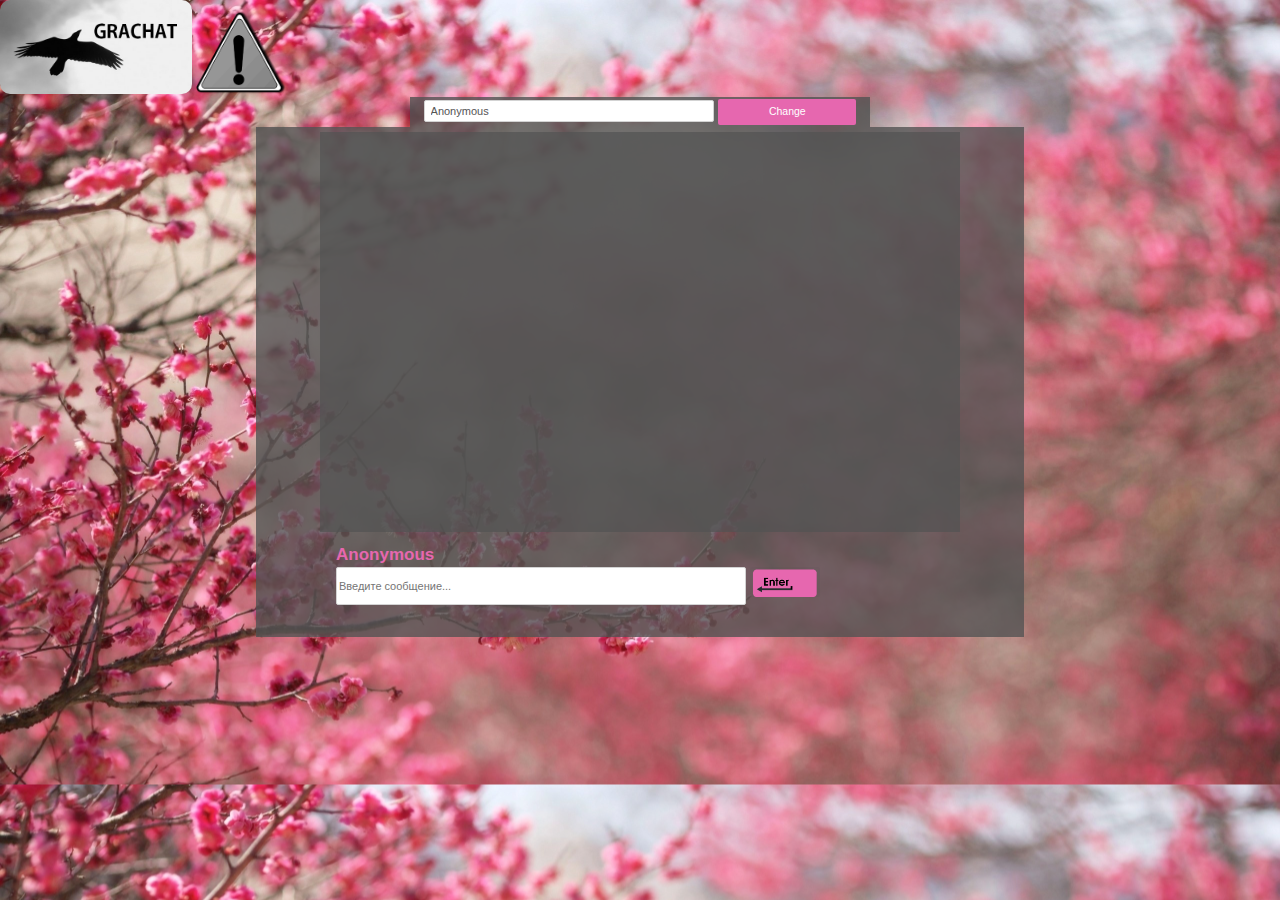
<file: UI/homepage.html>
<!DOCTYPE html>
<html>
    <head lang="en">
    <meta charset="UTF-8">
    <title>GRACHAT</title>
    <script src="chatScript.js"></script>
    <link rel="stylesheet" href="css/style.css"/>

</head>
<body onload = "run()">
    <div class = "all">
        <div class = "top">
            <img src = "images/logo.jpg" class = "img">
            <span class = "warning" > </span>
            <div class = "inputName">
                <input id = "nameInput" type = "text" class = "input" value = "Anonymous">
                <button type = "button" class = "changeButton">Change</button>
            </div>
        </div>
         <div class = "content">
            <div class ="chatBox" id="chat">
                <ul class="items" id="list">
            </ul>

            </div>
            <div class = "inputMessage">
                <div  id="current"> 
                    Anonymous
                </div>
                <div class ="add">
                    <input class = "fieldMessage" id = "fieldMessage" type = "text"  placeholder = "Введите cообщение...">
                    <button type = "button" class = "mesButton"></button>
                </div>
            </div>
         </div>
         <div class="podval">
              
         </div>
    </div>
</body>
</html>
</file>
<file: UI/css/style.css>
body{
  background-image: url(../images/background.jpg);
  background-size: cover;
  background-repeat: repeat-y;
  margin: 0;

}
.all{
  word-wrap: break-word;
  width: 100%;
  max-width: 1900px;
  min-width: 300px;
  font-family: tahoma, arial, verdana, sans-serif, Lucida Sans;
  font-size: 15px;
  
  
}
.img {
  height: 15%;
  width: 15%;
  border-radius: 10px;
 
}
.warning{
  height: 7%;
  width: 7%;
}
.top{
  height: 20%;
  width: 100%;
  text-align: left;
  margin:0 auto;
  color: red;
  font-size: 100%;
  
}

.inputName {
  text-align: center;
  height: 50%;
  width: 36%;
  margin: auto;
  padding: 2px 0 2px 0;
  background-color: rgba(83,83,83,0.8);
  color: white;
}
.input { 
  height: 90%;
  width: 60%;
  padding: 4px 6px;
  font-size: 11px;
  display: inline-block;
  line-height: 20px;
  outline: none;
  color: #555555;  
  border: 1px solid #d3d3d3;
  border-radius: 2px;
  font-family: tahoma, arial, verdana, sans-serif, Lucida Sans;
}

.content{
  width: 50%;
  height: 500px;
  margin: auto;
  padding: 5px 5% 5px 5%;
  background-color: rgba(83,83,83,0.8);
}
.chatBox{
  text-align: left;
  background-color: rgba(83,83,83,0.7);
  overflow: auto;
  width: 100%;
  height: 80%;
  margin: auto;
}
.inputMessage{
  font-size: 100%;
  padding-top: 2%;
  text-align: left;
  width: 95%;
  margin: auto;
  height: 15%;
  text-align: left;
  font-weight: 600;
  color: #C4C4C4;
}
.inputMessageEdit{
  font-size: 100%;
  padding-top: 2%;
  text-align: left;
  width: 95%;
  margin: auto;
  height: 15%;
  text-align: left;
  font-weight: 600;
  color: #C4C4C4;
}
#current{
  word-wrap: break-word;
  width: 50%;
  height: 30%;
  font-family: tahoma, arial, verdana, sans-serif, Lucida Sans;
  font-size: 17px;
  color: #E667AF;
  font-weight: 900;
  float: left;  
  clear: both;
}

.add {
  padding-top: 5px;
  width: 95%;
  height: 50%; 

}
.add #fieldMessage{

  height: 90%;
  width: 70%;
  font-size: 11px;
  display: inline-block;
  line-height: 20px;
  outline: none;
  color: #555555;  
  border: 1px solid #d3d3d3;
  border-radius: 2px;
  font-family: tahoma, arial, verdana, sans-serif, Lucida Sans;
}

::-webkit-scrollbar {
  width: 5px;
  height: 5px;
}

::-webkit-scrollbar-track-piece{
  background-color: #ffffff;
  -webkit-border-radius: 5px;
}

::-webkit-scrollbar-thumb:vertical{
  height: 5px;
  background-color: #E667AF;
  -webkit-border-radius: 5px;
}

::-webkit-scrollbar-thumb:horizontal{
  width: 5px;
  background-color: #E667AF;
  -webkit-border-radius: 5px;
}

.items {
  width: 95%;
  padding-left: 0;
  margin-top: 0; 

  padding-top: 8px;
}

.item {
  font-size: 15px;
  margin-top: 1%;
  margin-bottom: 1%;
  margin-left: 1%;
  width: 70%;
  text-align: left;
  padding: 7px;
  border: 0;
  border-radius: 10px;
  font-family: tahoma, arial, verdana, sans-serif, Lucida Sans;
  background-color: rgba(83,83,83, 0.8);
  color: #FFF;
  word-wrap: break-word;
  float: left;
  clear: both;
  box-shadow:
  5px 5px 5px rgba(0,0,0,0.4);
}
.changeButton{
  width: 30%;
  height: 95%;
  padding: 6px 16px 7px 16px;
  font-size: 70%;
  display: inline-block;
  cursor: pointer;
  outline: none;
  font-family: tahoma, arial, verdana, sans-serif, Lucida Sans;
  line-height: 13px;
  background-color: #E667AF;
  color: #FFF;
  border: 0;
  border-radius: 2px;
}
.changeButton:hover{
  box-shadow:
 0px 1px 1px rgba(255,255,255,0.8) inset,
 1px 1px 1px rgba(0,0,0,0.4);
}

.mesButton{
 
  padding: 6px 16px 7px 16px;
  font-size: 70%;
  line-height: 13px;
  background-color: rgba(83,83,83,0.1);
  color: #FFF;
  border: 0;
  border-radius: 2px;
  width: 70px;
  height:30px;
  background-image: url(../images/enter.png);
  background-size: cover;
  display: inline-block;
  cursor: pointer;
  outline: none;
  font-family: tahoma, arial, verdana, sans-serif, Lucida Sans; 
}
.mesButton:hover{
  box-shadow:
 0px 1px 1px rgba(255,255,255,0.8) inset,
 1px 1px 1px rgba(0,0,0,0.4);
}
.del{
  width: 20px;
  height: 20px;
  background-image: url(../images/delete.png);
  background-size: cover;
  padding: 6px;
  margin: 5px;
  font-size: 11px;
  display: inline-block;
  cursor: pointer;
  outline: none;
  font-family: tahoma, arial, verdana, sans-serif, Lucida Sans;
  line-height: 13px;
  background-color: rgba(83,83,83,0);
  color: #FFF;
  border: 0;
  border-radius: 2px;

}
.del:hover {
  box-shadow:
 1px 1px 1px rgba(255,255,255,0.4) inset,
 1px 1px 1px rgba(0,0,0,0.4);
}

.del:active {
 box-shadow:
 0px 0px 1px rgba(0,0,0,0.5) inset,
 3px 3px 5px rgba(0,0,0,0.5);
}
.edit{
  width: 20px;
  height: 20px;
  margin: 5px;
  background-image: url(../images/edit.png);
  background-size: cover;
  padding: 6px;
  font-size: 11px;
  display: inline-block;
  cursor: pointer;
  outline: none;
  font-family: tahoma, arial, verdana, sans-serif, Lucida Sans;
  line-height: 13px;
  background-color: rgba(83,83,83,0);
  color: #FFF;
  border: 0;
  border-radius: 2px;
}
.edit:hover {
  box-shadow:
 1px 1px 1px rgba(255,255,255,0.4) inset,
 1px 1px 1px rgba(0,0,0,0.4);
}

.edit:active {
 box-shadow:
 0px 0px 1px rgba(0,0,0,0.5) inset,
 3px 3px 5px rgba(0,0,0,0.5);
}
.inputEdit{
  font-size: 100%;
  text-align: left;
  margin: auto;
  padding: 2% 0 0 2%;
  width: 85%;
  height: 10%;
  text-align: left;
  font-weight: 600;
  color: #C4C4C4;
}
.cancel{
  width: 20px;
  height: 20px;
  margin: 5px;
  background-image: url(../images/cancel.png);
  background-size: cover;
  padding: 6px;
  font-size: 11px;
  display: inline-block;
  cursor: pointer;
  outline: none;
  font-family: tahoma, arial, verdana, sans-serif, Lucida Sans;
  line-height: 13px;
  background-color: rgba(83,83,83,0);
  color: #FFF;
  border: 0;
  border-radius: 2px;
}
.cancel:hover {
  box-shadow:
 1px 1px 1px rgba(255,255,255,0.4) inset,
 1px 1px 1px rgba(0,0,0,0.4);
}

.cancel:active {
 box-shadow:
 0px 0px 1px rgba(0,0,0,0.5) inset,
 3px 3px 5px rgba(0,0,0,0.5);
}
.time {
  
  font-family: tahoma, arial, verdana, sans-serif, Lucida Sans;
  font-size: 12px;
  color: white;
  font-weight: 600;
  padding-left: 7px; 
  clear: both;
  display: inline-block;
  float: left;  


}
.myName {
  width: auto;
  font-family: tahoma, arial, verdana, sans-serif, Lucida Sans;
  font-size: 17px;
  padding-left: 7px; 
  color: white;
  font-weight: 900;
  float: left;  
  display: inline-block;
  clear: both;
}
.textMessage{
  font-family: tahoma, arial, verdana, sans-serif, Lucida Sans;
  float: left; 
}

.deletedMes {
  text-align: left;
  padding: 7px;
  border: 0;
  border-radius: 10px;
  font-family: tahoma, arial, verdana, sans-serif, Lucida Sans;
  font-size: 15px;
  margin-top: 1%;
  margin-bottom: 1%;
  width: 30%;
  margin-left: 1%;
  background-color: rgba(50,50,50, 0.8);
  color: white;
  word-wrap: break-word;
  float: left;
  clear: both;
  box-shadow:
  5px 5px 5px rgba(0,0,0,0.4);
}
.delText{
  
  font-family: tahoma, arial, verdana, sans-serif, Lucida Sans;
  font-size: 13px;
  color: #E667AF;
  font-weight: 600;
  float: left;  
  
}
.editText{
  
  font-family: tahoma, arial, verdana, sans-serif, Lucida Sans;
  font-size: 12px;
  color: #E667AF;
  font-weight: 600;
  float: left;  
  
}

li {
  list-style-type: none;
}
.podval{
  height: 20%;
  width: 100%;
  text-align: left;
  margin:0 auto;
  padding-left: 20%;
  font-size: 300%;
  font-family: tahoma, arial, verdana, sans-serif, Lucida Sans;
}
</file>
